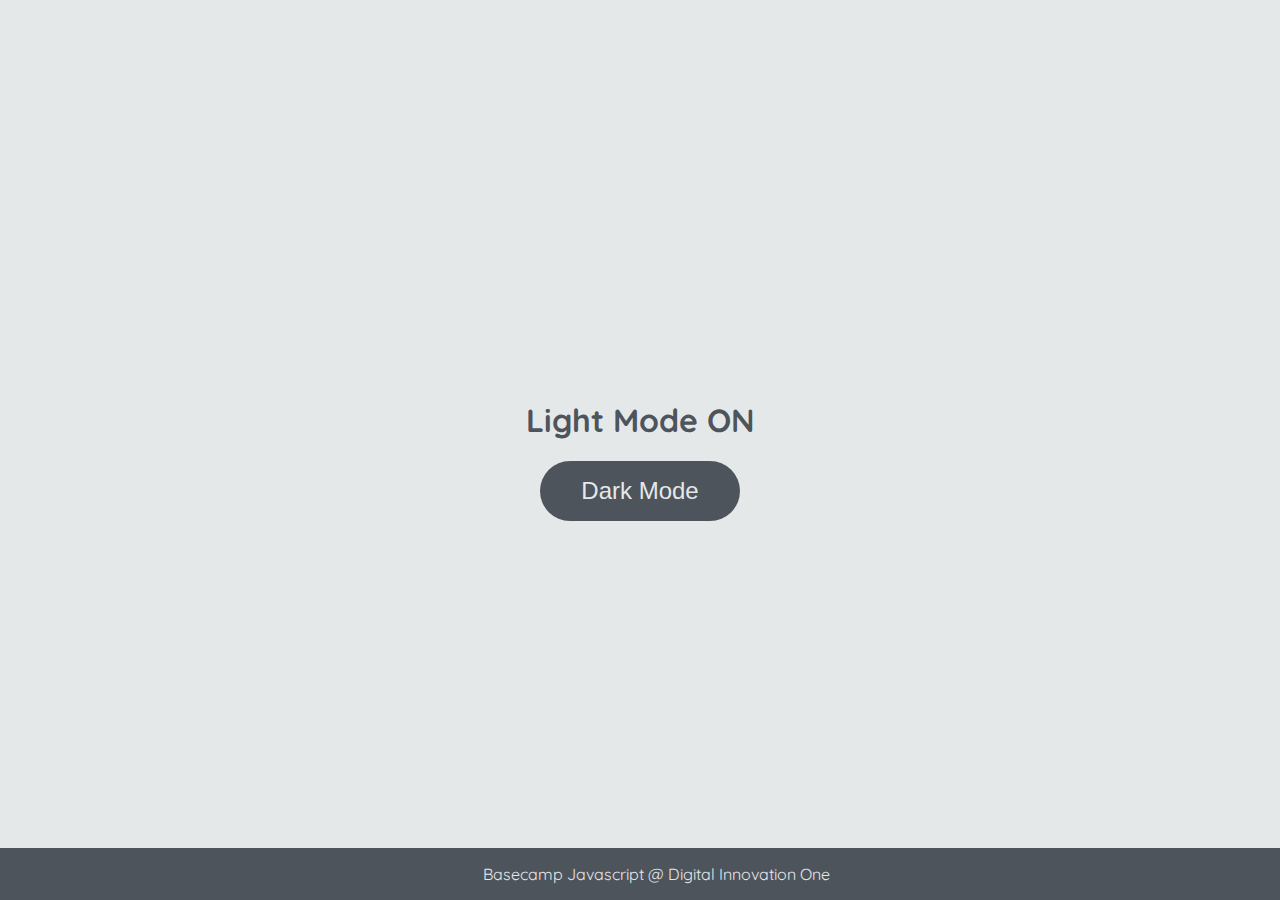
<file: DOM/index.html>
<!DOCTYPE html>
<html lang="en">
	<head>
		<meta charset="UTF-8" />
		<meta http-equiv="X-UA-Compatible" content="IE=edge" />
		<meta name="viewport" content="width=device-width, initial-scale=1.0" />
		<link rel="stylesheet" href="assets/css/styles.css" />
		<title>Dark mode and Light Mode</title>
	</head>
	<body>
		<main>
			<h1 id="page-title">Light Mode ON</h1>
			<button aria-label="selecionar-modo" id="mode-selector">Dark Mode</button>
		</main>

		<footer>Basecamp Javascript @ Digital Innovation One</footer>
		<script src="assets/js/scripts.js"></script>
	</body>
</html>
</file>
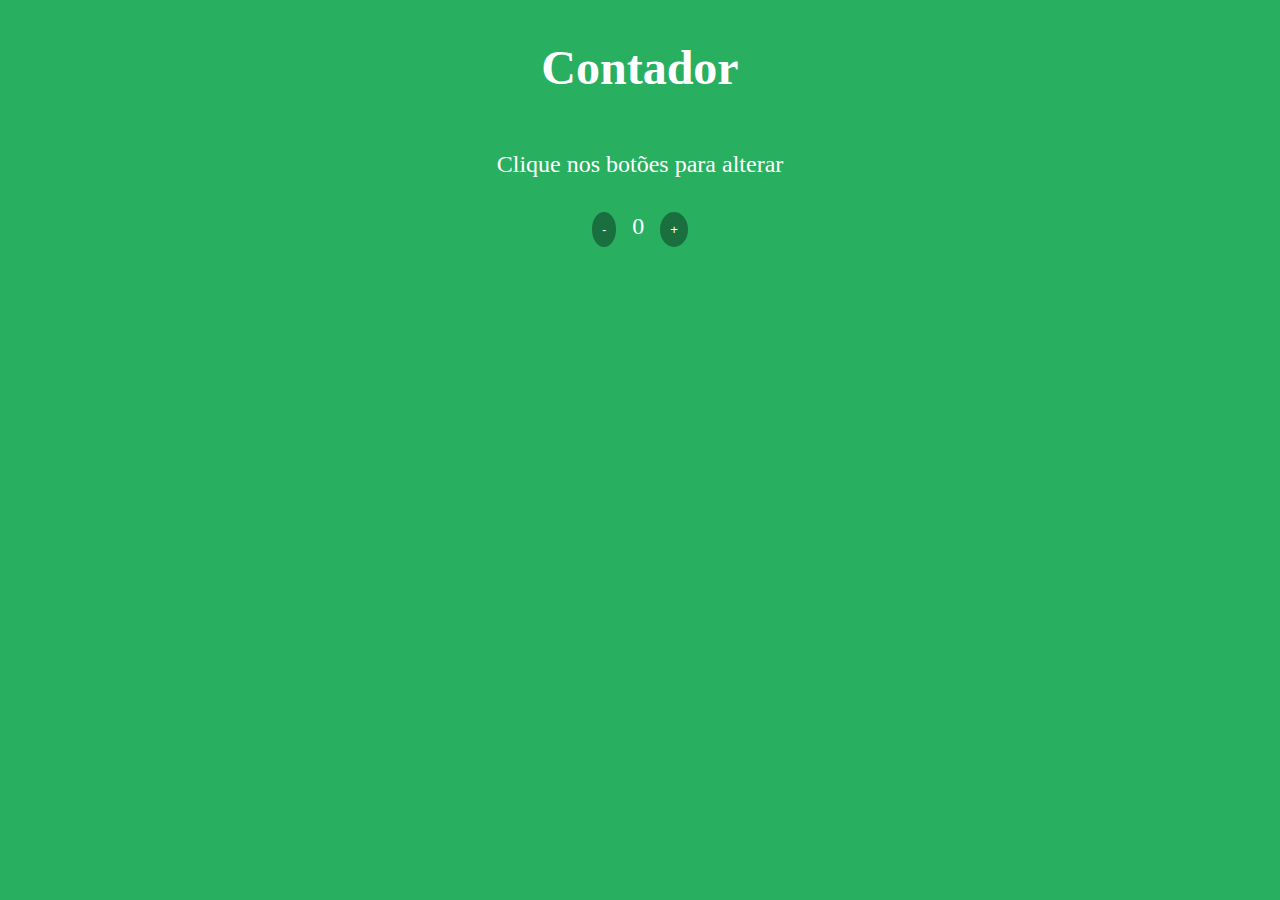
<file: IntroduçãoJS/index.html>
<!DOCTYPE html>
<html lang="en">
<head>
    <meta charset="UTF-8">
    <meta http-equiv="X-UA-Compatible" content="IE=edge">
    <meta name="viewport" content="width=device-width, initial-scale=1.0">
    <title> Contador </title>
    <link rel="stylesheet" href="./assets/css/style.css">
</head>
<body>
    <h1> Contador </h1>

    <p> Clique nos botões para alterar</p>
    
    <div id="counter">
        <button name="subtrair" onclick="decrement()">-</button>

        <span id="currentNumber">0</span>

        <button name="adicionar" onclick="increment()">+</button>
    </div>


   <script src="./assets/js/script.js"></script>

</body>
</html>
</file>
<file: DOM/assets/css/styles.css>
@import url('https://fonts.googleapis.com/css2?family=Quicksand:wght@300;400;600&display=swap');

body {
	background-color: #e5e8e8;
	color: #4e545c;
	margin: 0;
	font-family: 'Quicksand';
}

body.dark-mode {
	background-color: #000401;
	color: #e5e8e8;
}

main {
	height: 100vh;
	width: 100%;
	display: flex;
	flex-direction: column;
	align-items: center;
	justify-content: center;
}

footer {
	width: 100%;
	background-color: #4e545c;
	padding: 16px;
	color: #e5e8e8;
	position: fixed;
	bottom: 0;
	text-align: center;
	font-weight: 400;
}

footer.dark-mode {
	background-color: #8d9797;
	color: #000401;
}

button {
	border-radius: 40px;
	font-size: 1.5rem;
	height: 60px;
	width: 200px;
	border: none;
	background-color: #4e545c;
	color: #e5e8e8;
	transition: all 0.5s linear;
}

button:hover {
	background-color: #000401;
}

button.dark-mode {
	background-color: #e5e8e8;
	color: #4e545c;
}

button.dark-mode:hover {
	background-color: #4e545c;
	color: #e5e8e8;
}
</file>
<file: IntroduçãoJS/assets/css/style.css>
body {
    background-color:hsl(145, 63%, 42%);
    font-family: 'Times New Roman', Times, serif;
    color: #ffffff;
    font-size: 24px;
    display: flex;
    flex-direction: column;
    align-items: center;
}

button {
    margin: 10px;
    background-color: #196F3D;
    color: white;
    padding: 10px;
    border-radius: 50%; 
    border-style: none;
}
</file>
